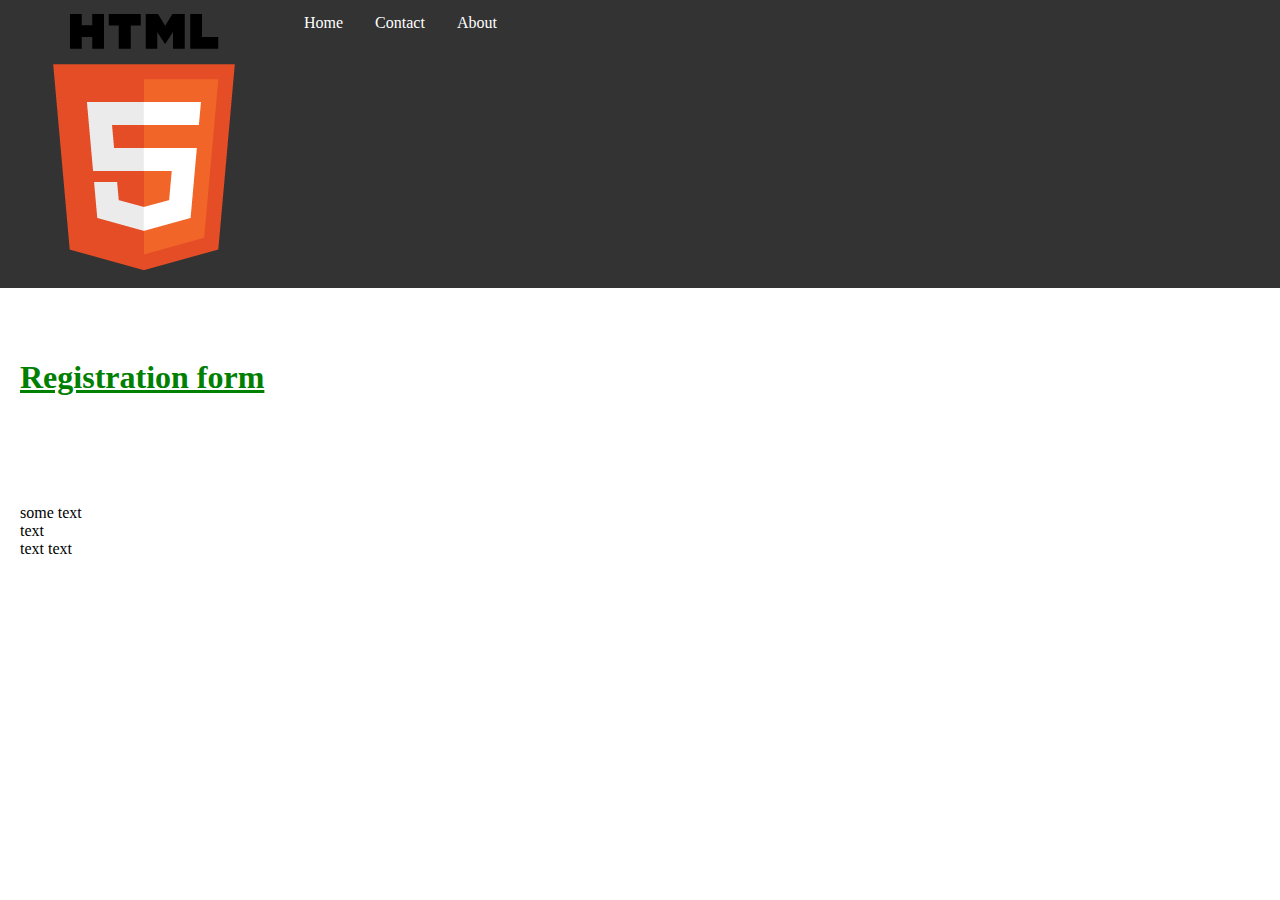
<file: index.html>
<!DOCTYPE html>
<html lang="en">
<head>
    <meta charset="UTF-8">
    <title>Title</title>
    <link href="style/style.css" rel="stylesheet">
</head>
<body>

<header class="header">
    <nav>
        <ul >
            <li><a href=""><img src="image/logo.png" id="logo"></a></li>
            <li><a href="#home">Home</a></li>
            <li><a href="contact.html">Contact</a></li>
            <li><a href="#about">About</a></li>
        </ul>
    </nav>
</header>

<section>
    <h1><a href="form.html" style="color: green">Registration form</a></h1>
</section>

<section>
    <p>
        some text<br>
        text<br>
        text
        text<br>
    </p>
</section>




</body>
</html>
</file>
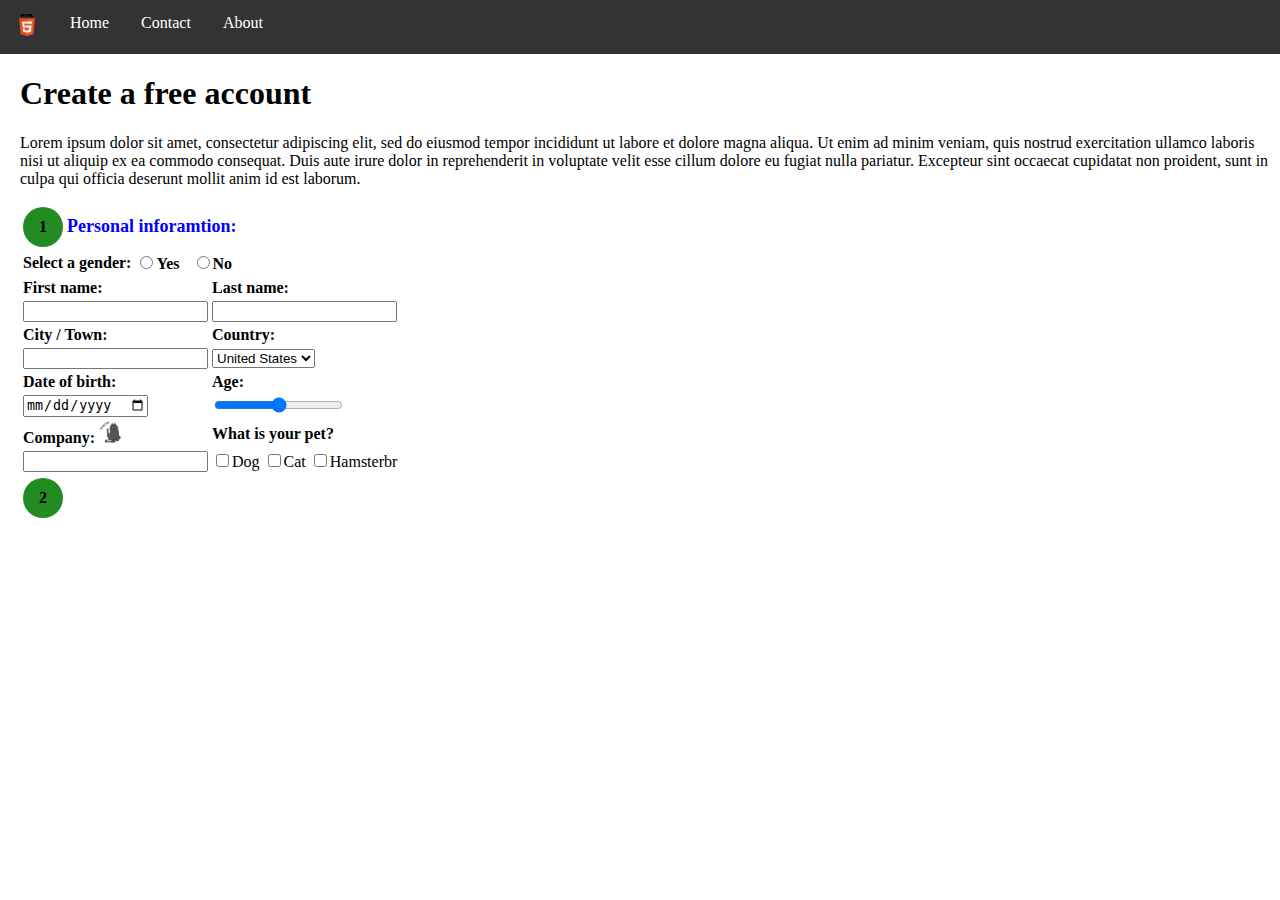
<file: form.html>
<!DOCTYPE html>
<html lang="en">
<head>
    <meta charset="UTF-8">
    <title>Title</title>
    <link href="style/style.css" rel="stylesheet">
</head>
<body>

<header class="header">
    <nav>
        <ul >
            <li><a href=""><img src="image/logo.png" class="logo"></a></li>
            <li><a href="#home">Home</a></li>
            <li><a href="contact.html">Contact</a></li>
            <li><a href="#about">About</a></li>
        </ul>
    </nav>
</header>

<form>
    <h1 class="h1form">
        Create a free account
    </h1>
    <p class="h1form">
        Lorem ipsum dolor sit amet, consectetur adipiscing elit, sed do eiusmod tempor incididunt ut labore et dolore magna aliqua.
        Ut enim ad minim veniam, quis nostrud exercitation ullamco laboris nisi ut aliquip ex ea commodo consequat.
        Duis aute irure dolor in reprehenderit in voluptate velit esse cillum dolore eu fugiat nulla pariatur.
        Excepteur sint occaecat cupidatat non proident, sunt in culpa qui officia deserunt mollit anim id est laborum.
    </p>

    <table class="h1form">
        <tr>
            <th>
                <div class="number"><div>1</div></div>
            </th>
            <th class="text-block">
                Personal inforamtion:
            </th>
        </tr>
    </table>
    <table class="h1form">
        <tbody>
        <tr>
            <th>
                Select a gender:
            </th>
            <th>
                <input type="radio" name="gender">Yes &nbsp; <input type="radio" name="gender">No
            </th>
        </tr>
        </tbody>
    </table>
    <table class="text-al">
        <tr>
            <th>
                <label id="firstanme">First name:</label>
            </th>
            <th>
                <label id="lastname">Last name:</label>
            </th>
        </tr>
        <tr>
            <td>
                <input type="text" required>
            </td>
            <td>
                <input type="text" required>
            </td>
        </tr>
        <tr>
            <th>
                <label id="city">City / Town:</label>
            </th>
            <th>
                <label id="country">Country:</label>
            </th>
        </tr>
        <tr>
            <td>
                <input type="text">
            </td>
            <td>
                <select>
                    <option value="us">United States</option>
                    <option value="md">Moldova</option>
                    <option value="ro">Romania</option>
                </select>
            </td>
        </tr>
        <tr>
            <th>
                <label id="date">Date of birth:</label>
            </th>
            <th>
                <label id="age">Age:</label>
            </th>
        </tr>
        <tr>
            <td>
                <input type="date" required>
            </td>
            <td>
                <input type="range">
            </td>
        </tr>
        <tr>
            <th>
                <label id="company">Company:</label> <img src="image/128.png" class="logo">
            </th>
            <th>
                <label id="pet">What is your pet?</label>
            </th>
        </tr>
        <tr>
            <td>
                <input type="text">
            </td>
            <td>
                <input type="checkbox" id="dog">Dog
                <input type="checkbox" id="cat">Cat
                <input type="checkbox" id="hamster">Hamsterbr
            </td>
        </tr>
    </table>
    <table class="text-al">
        <tbody>
        <tr>
           <th>
               <div class="number">2</div>
           </th>
        </tr>
        </tbody>
    </table>
</form>


</body>
</html>
</file>
<file: style/style.css>
header nav ul {
    list-style-type: none;
    margin: 0;
    padding: 0;
    overflow: hidden;
    background-color: #333;
}

li {
    float: left;
}

 li a {
    display: block;
    color: white;
    text-align: center;
    padding: 14px 16px;
    text-decoration: none;
}

.logo{
width: 22px;
}

section{
    margin-top: 30px;
    padding: 20px;
}
body{
    margin: 0!important;
}
.h1form{
    margin-left: 20px;
}
.text-block{
    color: blue;
    font-size: large;
}
.th{
    align-content: left;
}

.text-al{
    margin-left: 20px;
    text-align: left;
}

.number{
    background-color: forestgreen;
    border-radius: 50%;
    width: 40px;
    height: 40px;
    text-align: center;
    line-height: 40px;
}
</file>
